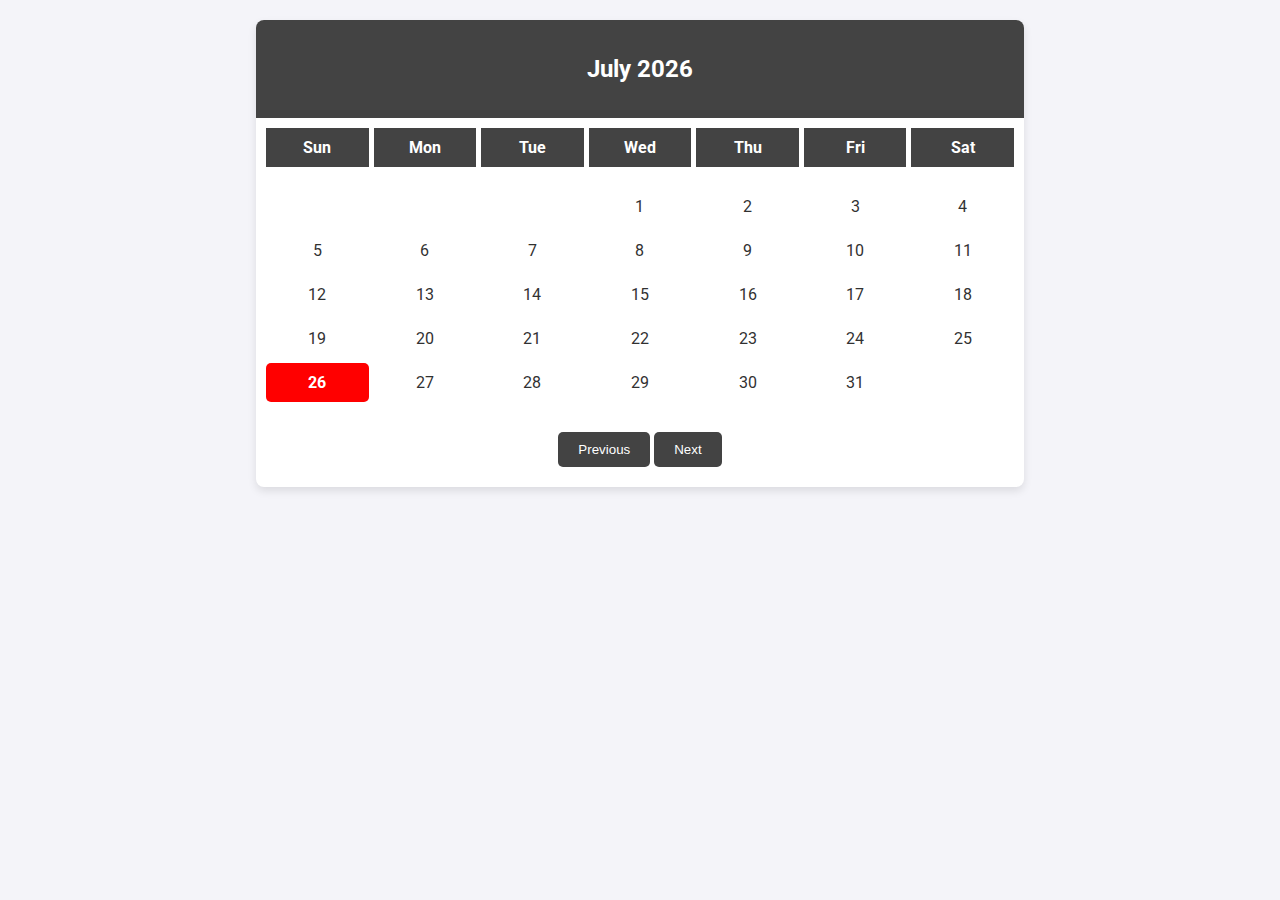
<file: calendar/index.html>
<!DOCTYPE html>
<html lang="en">
<head>
    <meta charset="UTF-8">
    <meta name="viewport" content="width=device-width, initial-scale=1.0">
    <link href="https://fonts.googleapis.com/css2?family=Roboto&display=swap" rel="stylesheet">
    <link rel="stylesheet" href="style.css">
    <title>My Calendar</title>
</head>
<body>
    <section class="calendar-container" role="region" aria-label="Interactive Calendar">
        <header class="month-year">
            <h2>
                <span class="month-name" id="month-name">Month</span>
                <span class="year-name" id="year-name">Year</span>
            </h2>
        </header>
        <div class="cal-days" id="cal-days" aria-hidden="true">
            <!-- Dynamically generated days -->
        </div>
        <div class="cal-dates" id="cal-dates" role="grid">
            <!-- Dynamically generated dates -->
        </div>
        <nav class="cal-nav">
            <button id="cal-prev" aria-label="Previous Month">Previous</button>
            <button id="cal-next" aria-label="Next Month">Next</button>
        </nav>
    </section>
    <script src="script.js" type="module"></script>
</body>
</html>
</file>
<file: calendar/style.css>
/* Use CSS variables for themes */
:root {
    --primary-bg: #ffffff;
    --secondary-bg: #f4f4f9;
    --primary-text: #313131;
    --secondary-text: #434343;
    --highlight: #ff0000;
}

body {
    font-family: 'Roboto', sans-serif;
    margin: 0;
    padding: 0;
    background-color: var(--secondary-bg);
    color: var(--primary-text);
}

.calendar-container {
    max-width: 60%;
    height: auto;
    margin: 20px auto;
    background: var(--primary-bg);
    box-shadow: 0 4px 8px rgba(0, 0, 0, 0.1);
    border-radius: 8px;
    overflow: hidden;
}

.month-year {
    text-align: center;
    padding: 15px;
    background: var(--secondary-text);
    color: white;
}

.cal-days,
.cal-dates {
    display: grid;
    grid-template-columns: repeat(7, 1fr);
    gap: 5px;
    padding: 10px;
    transition: opacity 0.1s ease-in-out, transform 0.1s ease-in-out;
}

.cal-dates.slide-left {
    opacity: 0;
    transform: translateX(-15px);
}

.cal-dates.slide-right {
    opacity: 0;
    transform: translateX(15px);
}

.cal-days span {
    font-weight: bold;
    text-align: center;
    color: white;
    background-color: var(--secondary-text);
    padding: 10px 0;
}

.cal-dates .date-box {
    padding: 10px;
    border-radius: 5px;
    text-align: center;
    cursor: pointer;
    transition: background-color 0.2s ease;
}

.cal-dates .date-box:hover {
    background-color: var(--secondary-bg);
}

.cal-dates .todayDate {
    background-color: var(--highlight);
    color: white;
    font-weight: bold;
}

.cal-dates .inactive {
    color: #c1c0c0;
    cursor: not-allowed;
}

.cal-dates .holiday {
    background-color: #ffe0e0; /* Light red background */
    border: 2px solid #ff0000; /* Red border */
    color: #ff0000; /* Red text */
}

.cal-dates .holiday.cuti {
    background-color: #e0f7fa; /* Light blue background for days off */
    border: 2px solid #00bcd4; /* Blue border */
}

.cal-nav {
    text-align: center;
    margin: 20px 0;
}

.cal-nav button {
    padding: 10px 20px;
    background-color: var(--secondary-text);
    color: white;
    border: none;
    border-radius: 5px;
    cursor: pointer;
    transition: background-color 0.2s ease;
}

.cal-nav button:hover {
    background-color: var(--highlight);
}

/* Responsive Design for Smaller Screens */
@media (max-width: 768px) {
    .calendar-container {
        max-width: 90%;
    }

    .cal-days span,
    .cal-dates .date-box {
        padding: 8px 0;
    }
}
</file>
